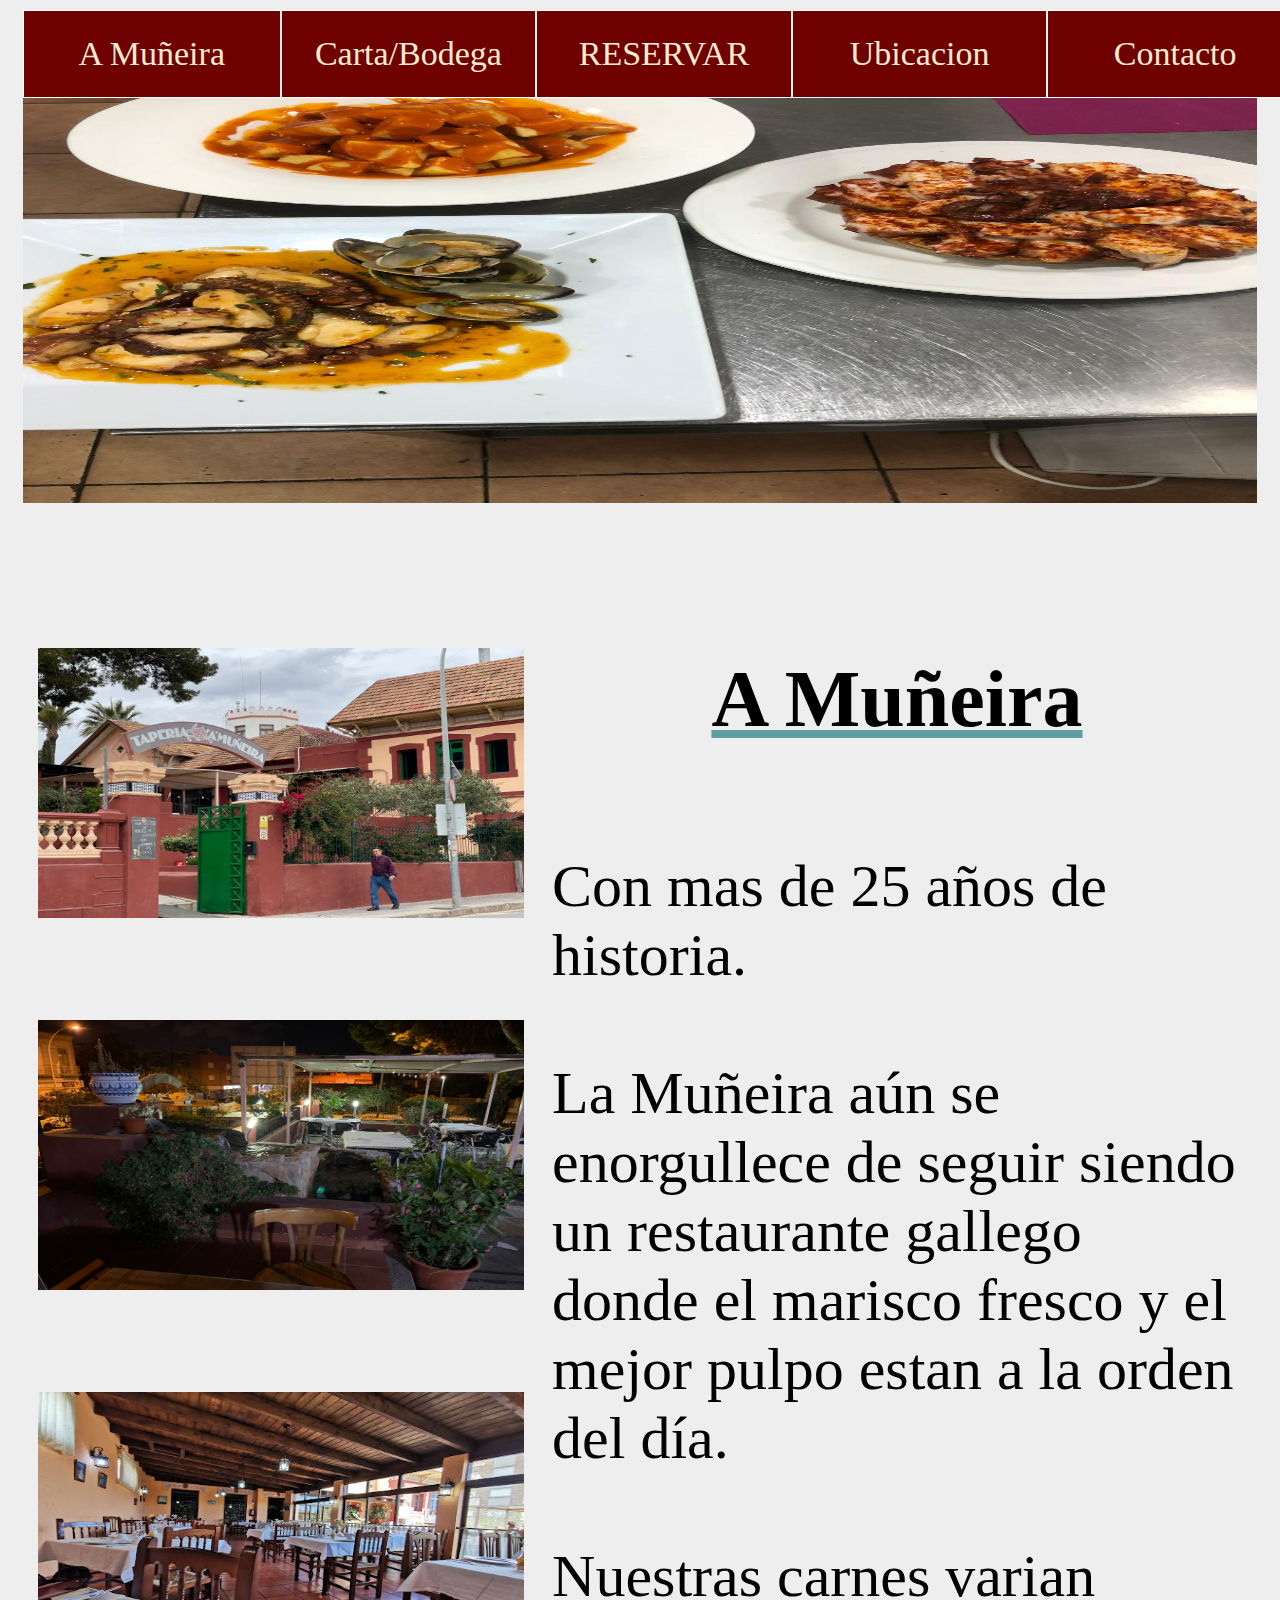
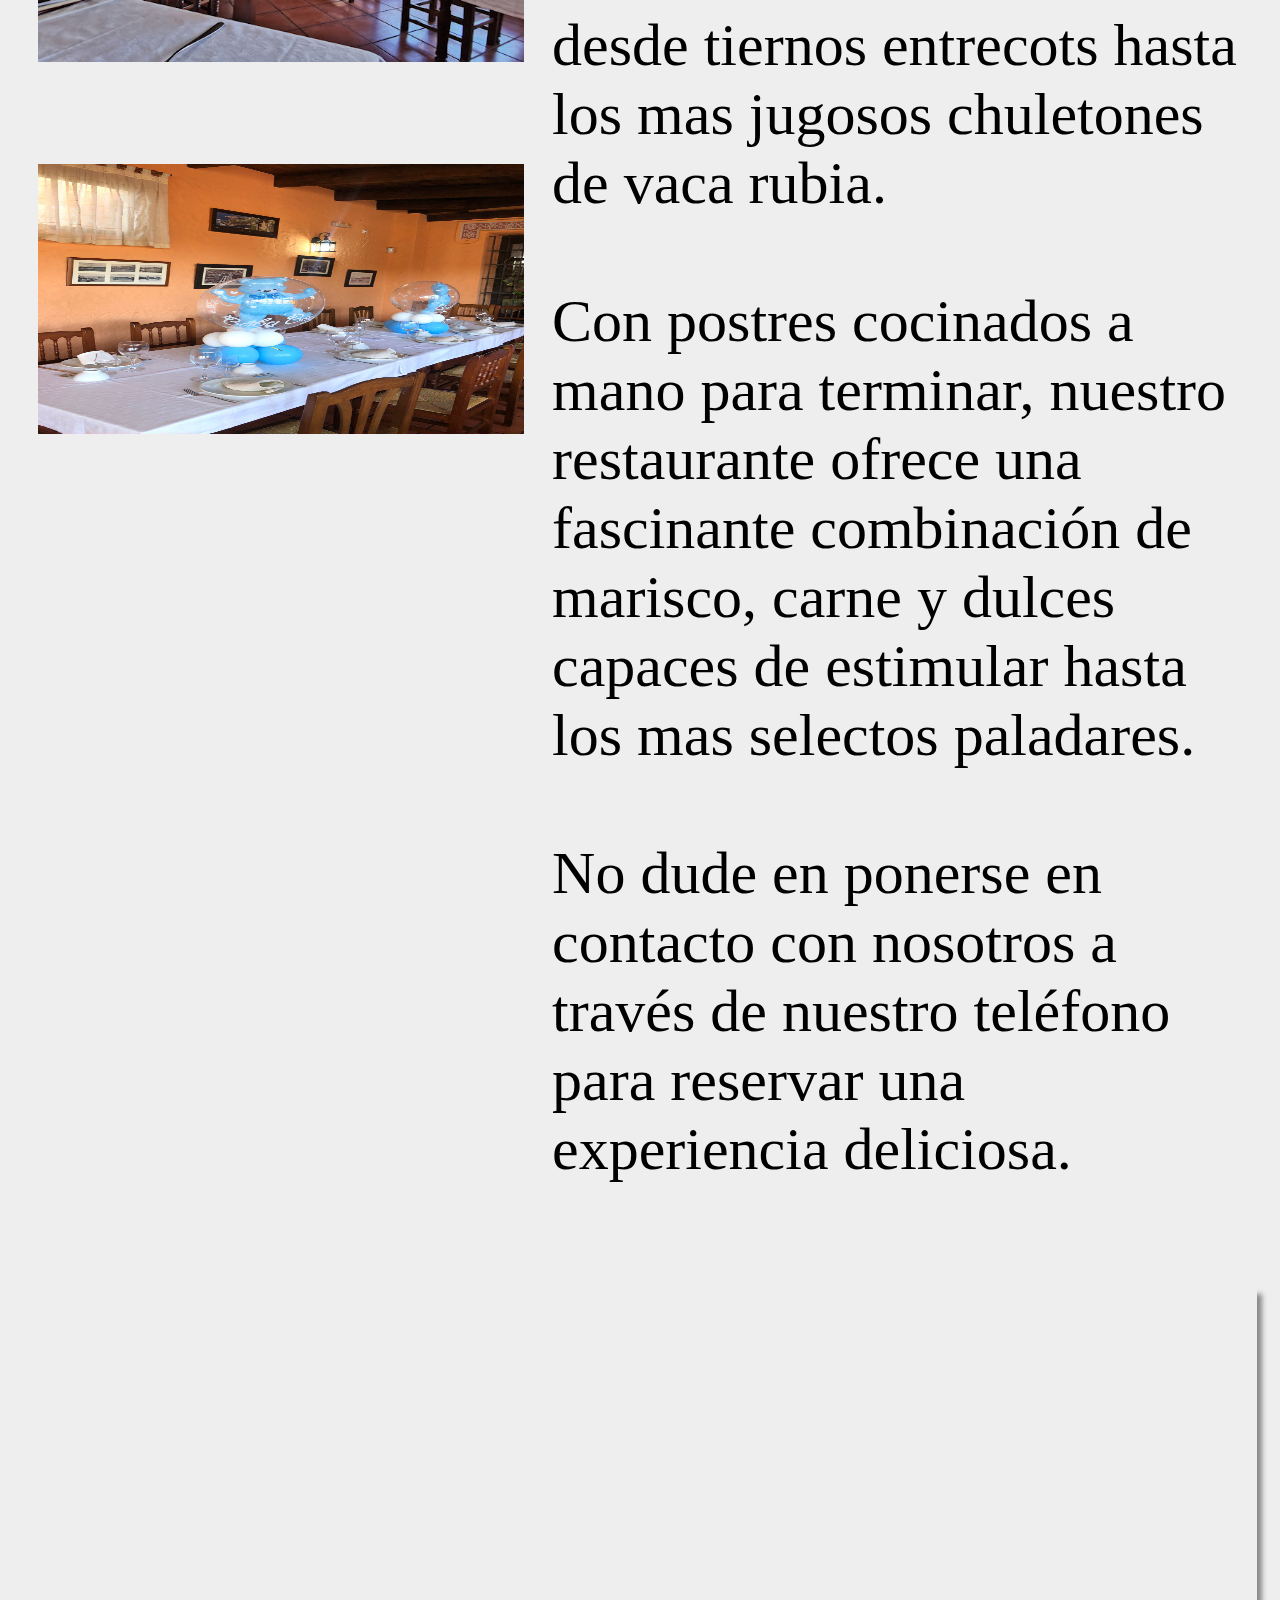
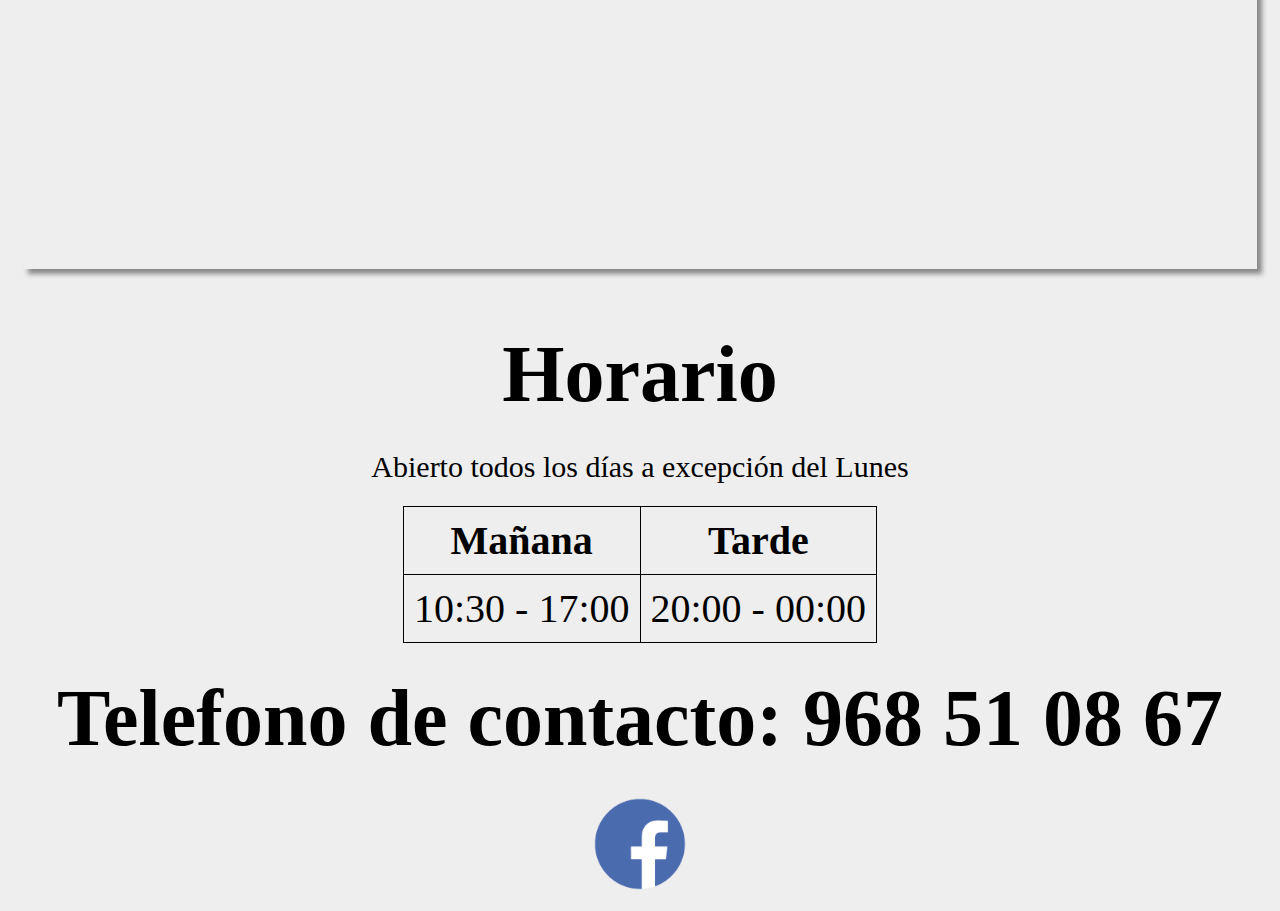
<file: index.html>
<!DOCTYPE html>
<html lang="es">
    <head>
        <meta charset="UTF-8">
        <meta name="description" content="Restaurante Taperia A Muñeira"
        <meta name="keywords" content="Restaurante, Taperia, Muñeira, Restaurante Taperia A Muñeira">
        <meta name="author" content="Diego Pablo Uceda Dos Santos">

        <link rel = "stylesheet" href = "http://cdn.leafletjs.com/leaflet-0.7.3/leaflet.css" />
        <script src = "http://cdn.leafletjs.com/leaflet-0.7.3/leaflet.js"></script>

        <title>Restaurante Taperia A Muñeira</title>
    </head>
    <body>
        <!--Menu Horizontal-->
        <div class="col-12">
            <ul class="menu">
                <li><a href="#slider" id="muñeira">A Muñeira</a></li>
                <li><a href="carta.html" id="carta">Carta/Bodega</a></li>
                <li><a href="reservar.html" id="reservar" name="reservar">RESERVAR</a></li>
                <li><a href="#map" id="ubicacion">Ubicacion</a></li>
                <li><a href="#horario" id="contacto">Contacto</a></li>    
            </ul>
        </div>

        <!--Slider-->
        <div class="col-12" id="slider">
            <div class="contenedorSlider">
                <div class="slide fade">
                    <img src="Slider\Comida Bravas y Pulpo.jpeg" alt="Imagen de pulpo a la gallega">
                </div>
            
                <div class="slide fade">
                    <img src="Slider\Comida Empanada Gallega 2.jpeg" alt="Imagen de una parrillada de carne">
                </div>

                <div class="slide fade">
                    <img src="Slider\Comida Asiatico.jpeg" alt="Imagen de una parrillada de carne">
                </div>

                <div class="slide fade">
                    <img src="Slider\Comida Filloas Marisco.jpeg" alt="Imagen de una parrillada de carne">
                </div>

                <div class="slide fade">
                    <img src="Slider\Comida Carne Cruda.jpeg" alt="Imagen de una parrillada de carne">
                </div>

                <div class="slide fade">
                    <img src="Slider\Comida Carne Entrecot.jpeg" alt="Imagen de una parrillada de carne">
                </div>

                <div class="slide fade">
                    <img src="Slider\Comida Mariscada.jpeg" alt="Imagen de una parrillada de carne">
                </div>

                <div class="slide fade">
                    <img src="Slider\Comida Calamares Plancha.jpeg" alt="Imagen de una parrillada de pulpo">
                </div>

            </div> 
        </div>

        <!--Fotos del Local y Descripcion-->
        <div class="col-12 descripcion">
            <div class="col-5 fotoslocal">
                <img src="Descripcion\Entrada diurna.jpeg" alt="Foto de la entrada al local">
                <img src="Descripcion\Terraza nocturna.jpeg" alt="Foto de la terraza del local">
                <img src="Descripcion\salon.jpg" alt="Foto del salon del local">
                <img src="Descripcion\Salon diurno.jpeg" alt="Foto del salon del local">
            </div>

            <div class="col-7" id="descripciontexto">
                <h4>A Muñeira</h4>
                <p>Con mas de 25 años de historia.
                <br>
                <br>
                La Muñeira aún se enorgullece de seguir siendo un restaurante gallego donde el marisco fresco y el mejor pulpo estan a la orden del día.
                <br>
                <br>
                Nuestras carnes varian desde tiernos entrecots hasta los mas jugosos chuletones de vaca rubia.
                <br>
                <br>
                Con postres cocinados a mano para terminar, nuestro restaurante ofrece una fascinante combinación de marisco, carne y dulces capaces de estimular hasta los mas selectos paladares.
                <br>
                <br>
                No dude en ponerse en contacto con nosotros a través de nuestro teléfono para reservar una experiencia deliciosa.</p>
            </div>
        </div>

        <!--Mapa con la ubicacion-->
        <br/>
        <div class="col-12" id="mapa">
            <div id="map">
                
                <style>
                    #map { 
                      width: 100%;
                      height: 580px;
                      box-shadow: 5px 5px 5px #888;
                   }
                </style>
                <script>
                    //Objeto Mapa
                    var map = L.map('map').setView([37.62301899367717, -0.9888947631581446],18);
                    
                    // Objeto Layer
                    L.tileLayer('http://{s}.tile.openstreetmap.org/{z}/{x}/{y}.png', {
                        attribution: 'Map data &copy; <a href="http://openstreetmap.org">OpenStreetMap</a> contributors, <a href="http://creativecommons.org/licenses/by-sa/2.0/">CC-BY-SA</a>, Imagery © <a href="http://cloudmade.com">CloudMade</a>',maxZoom: 18
                    }).addTo(map);

                    L.control.scale().addTo(map);
                    // Marcador leaflet
                    L.marker([37.62301899367717, -0.9888947631581446],{draggable: true}).addTo(map);
                </script>
                  
            </div>
        </div>

        <!--Horario Formas de contacto Redes sociales-->
        <br/>
        <div class="col-12 contacto">
            <h4>Horario</h4>
            <span id="horario">Abierto todos los días a excepción del Lunes</span>
            <br/><br/><br/>
            <table class="tabla">
                <th>Mañana</th><th>Tarde</th>
                <tr><td>10:30 - 17:00</td><td>20:00 - 00:00</td></tr>
            </table>
            <h4>Telefono de contacto: 968 51 08 67</h4>
            <a href="https://m.facebook.com/Taperia-Mu%C3%B1eira-111594107641116/?__tn__=%2Cg" target="_blank"><img src="facebook.png" alt="facebook"></a>
        </div>

        <script src="restaurante.js"></script>
        <link rel="stylesheet"  href="Movil.css">
        
    </body>
</html>
</file>
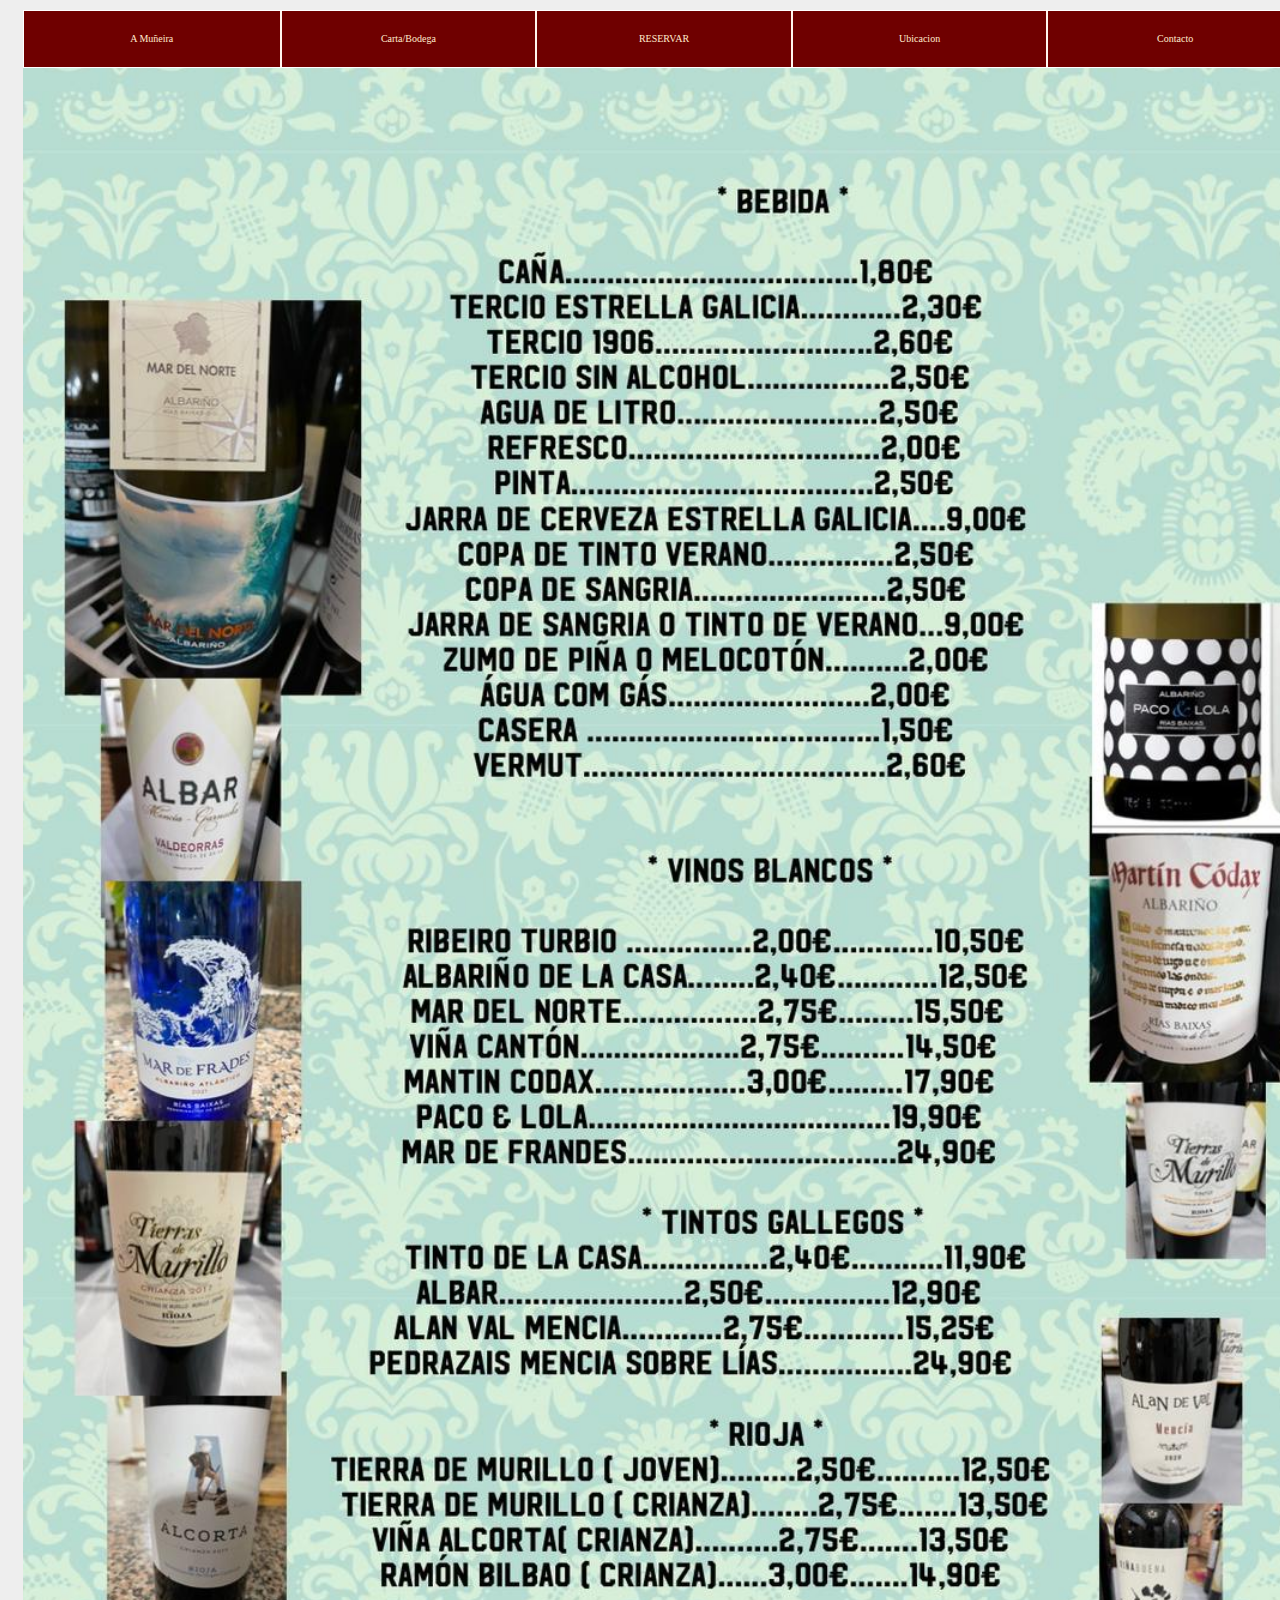
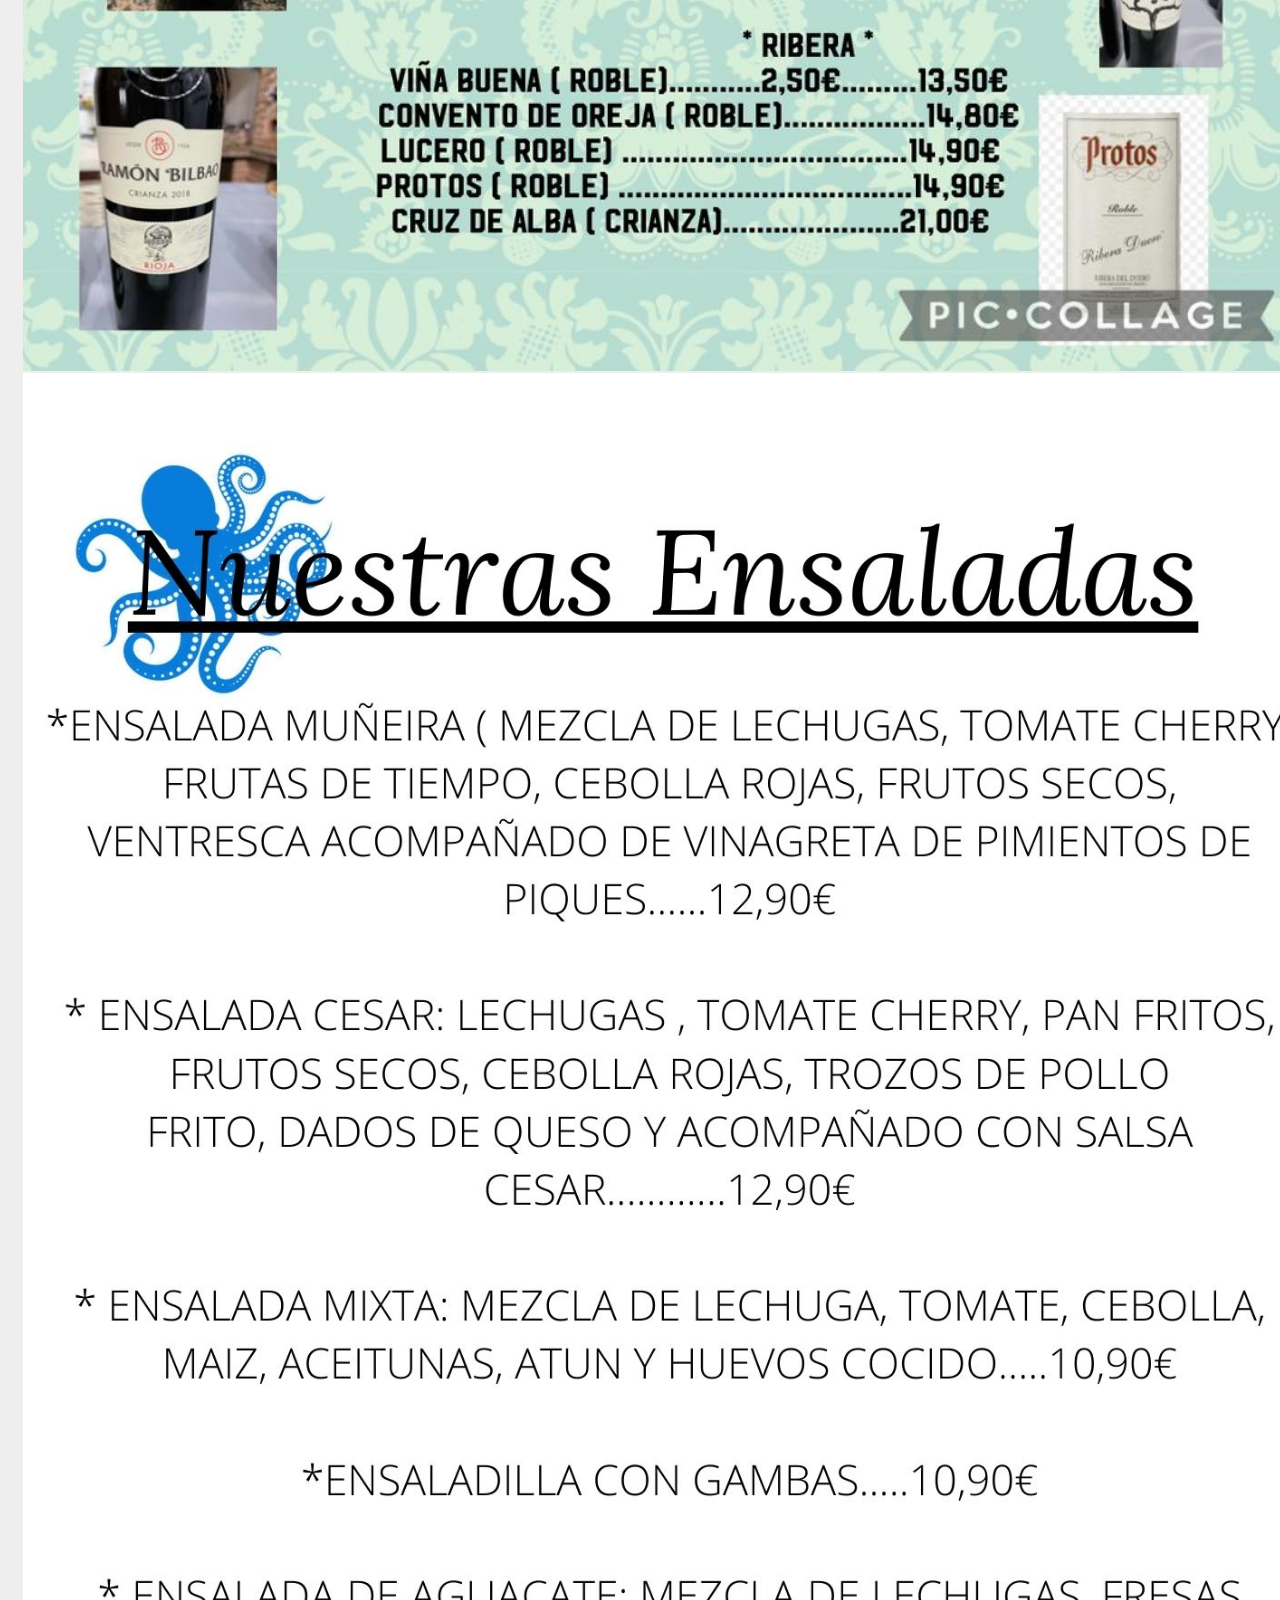
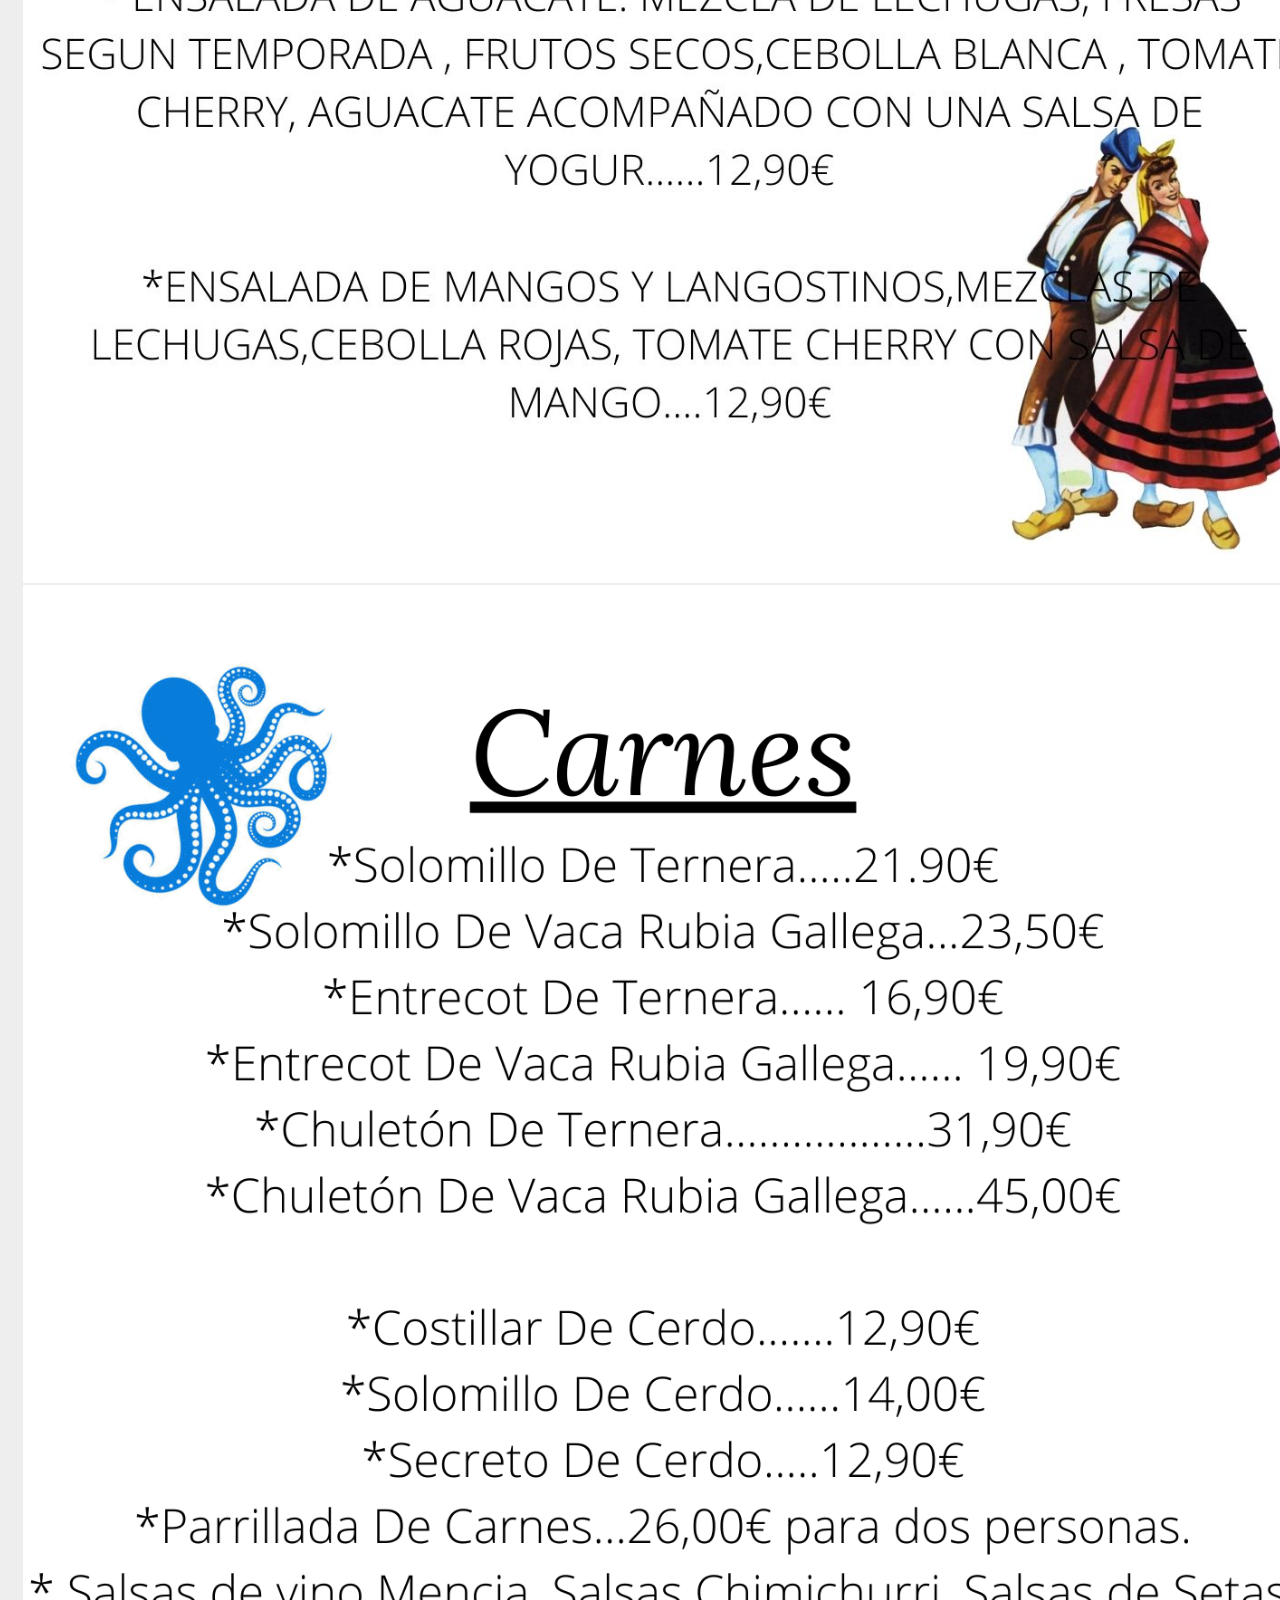
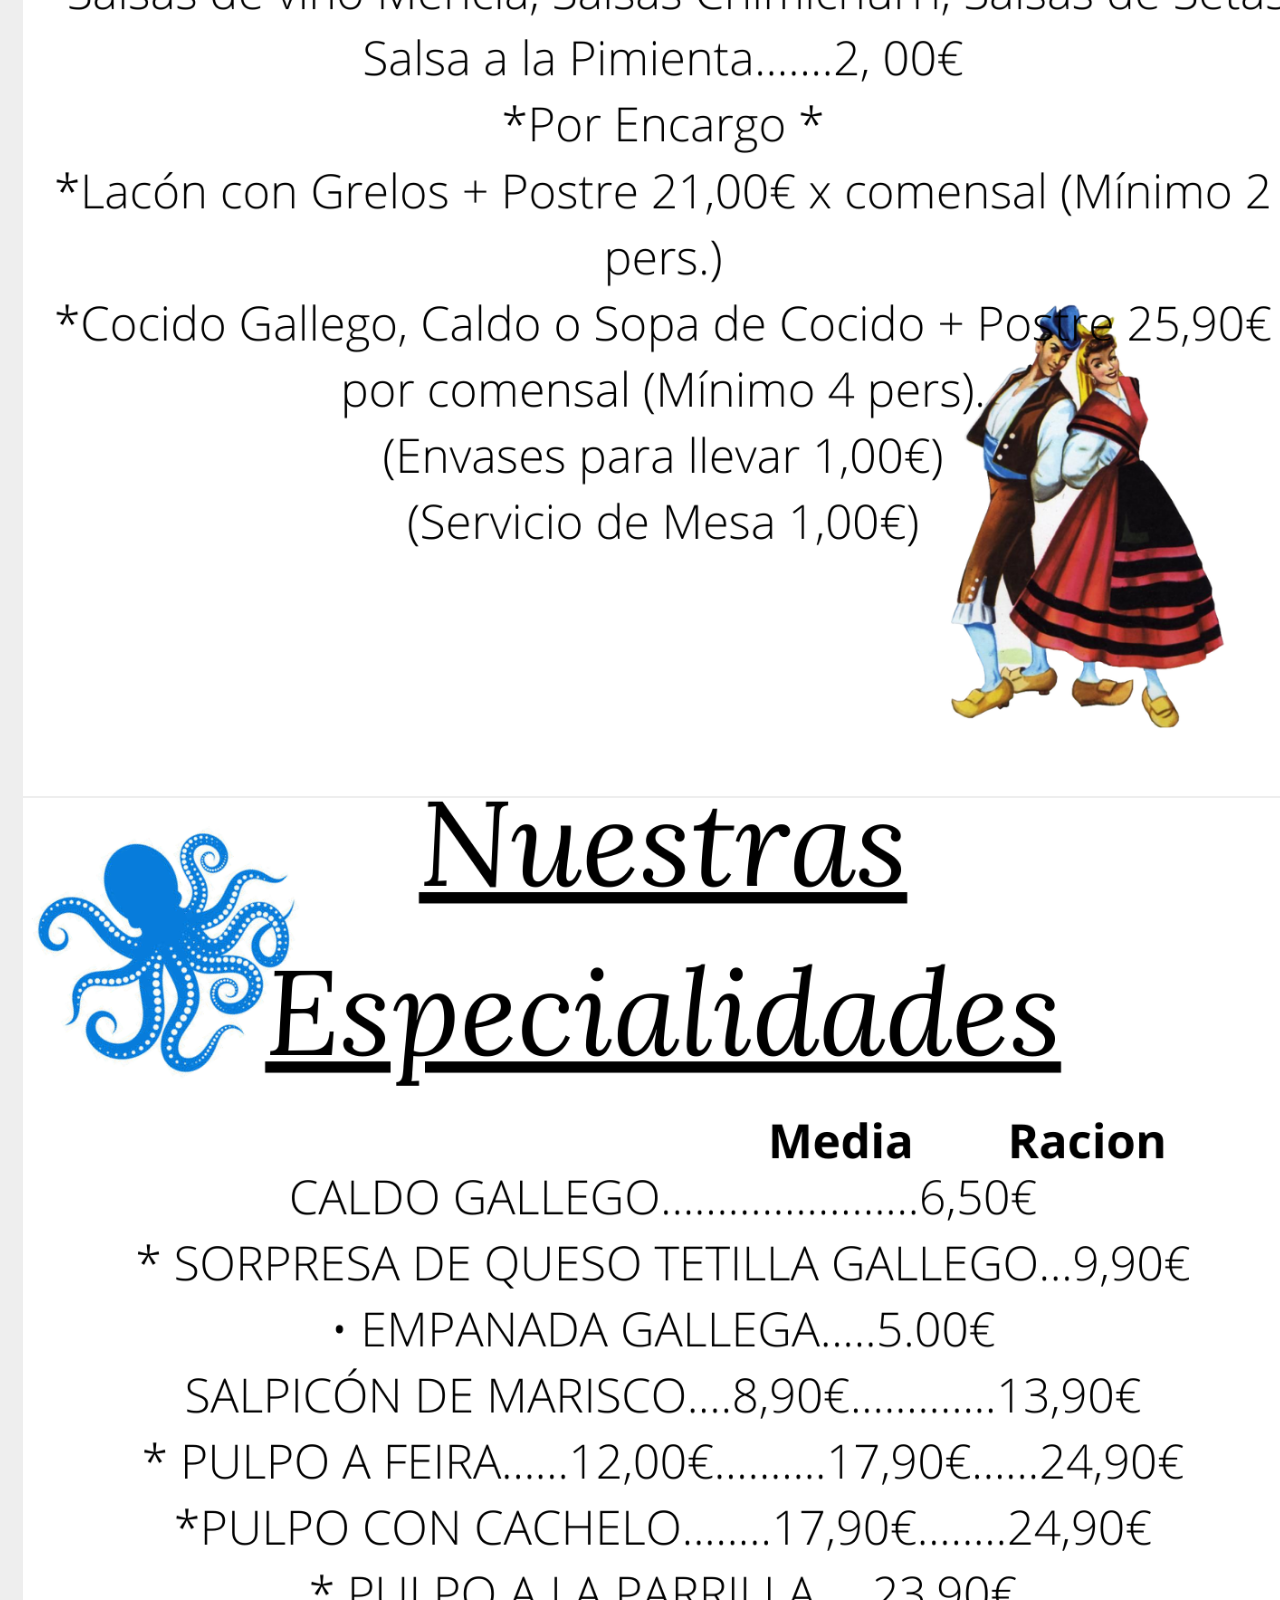
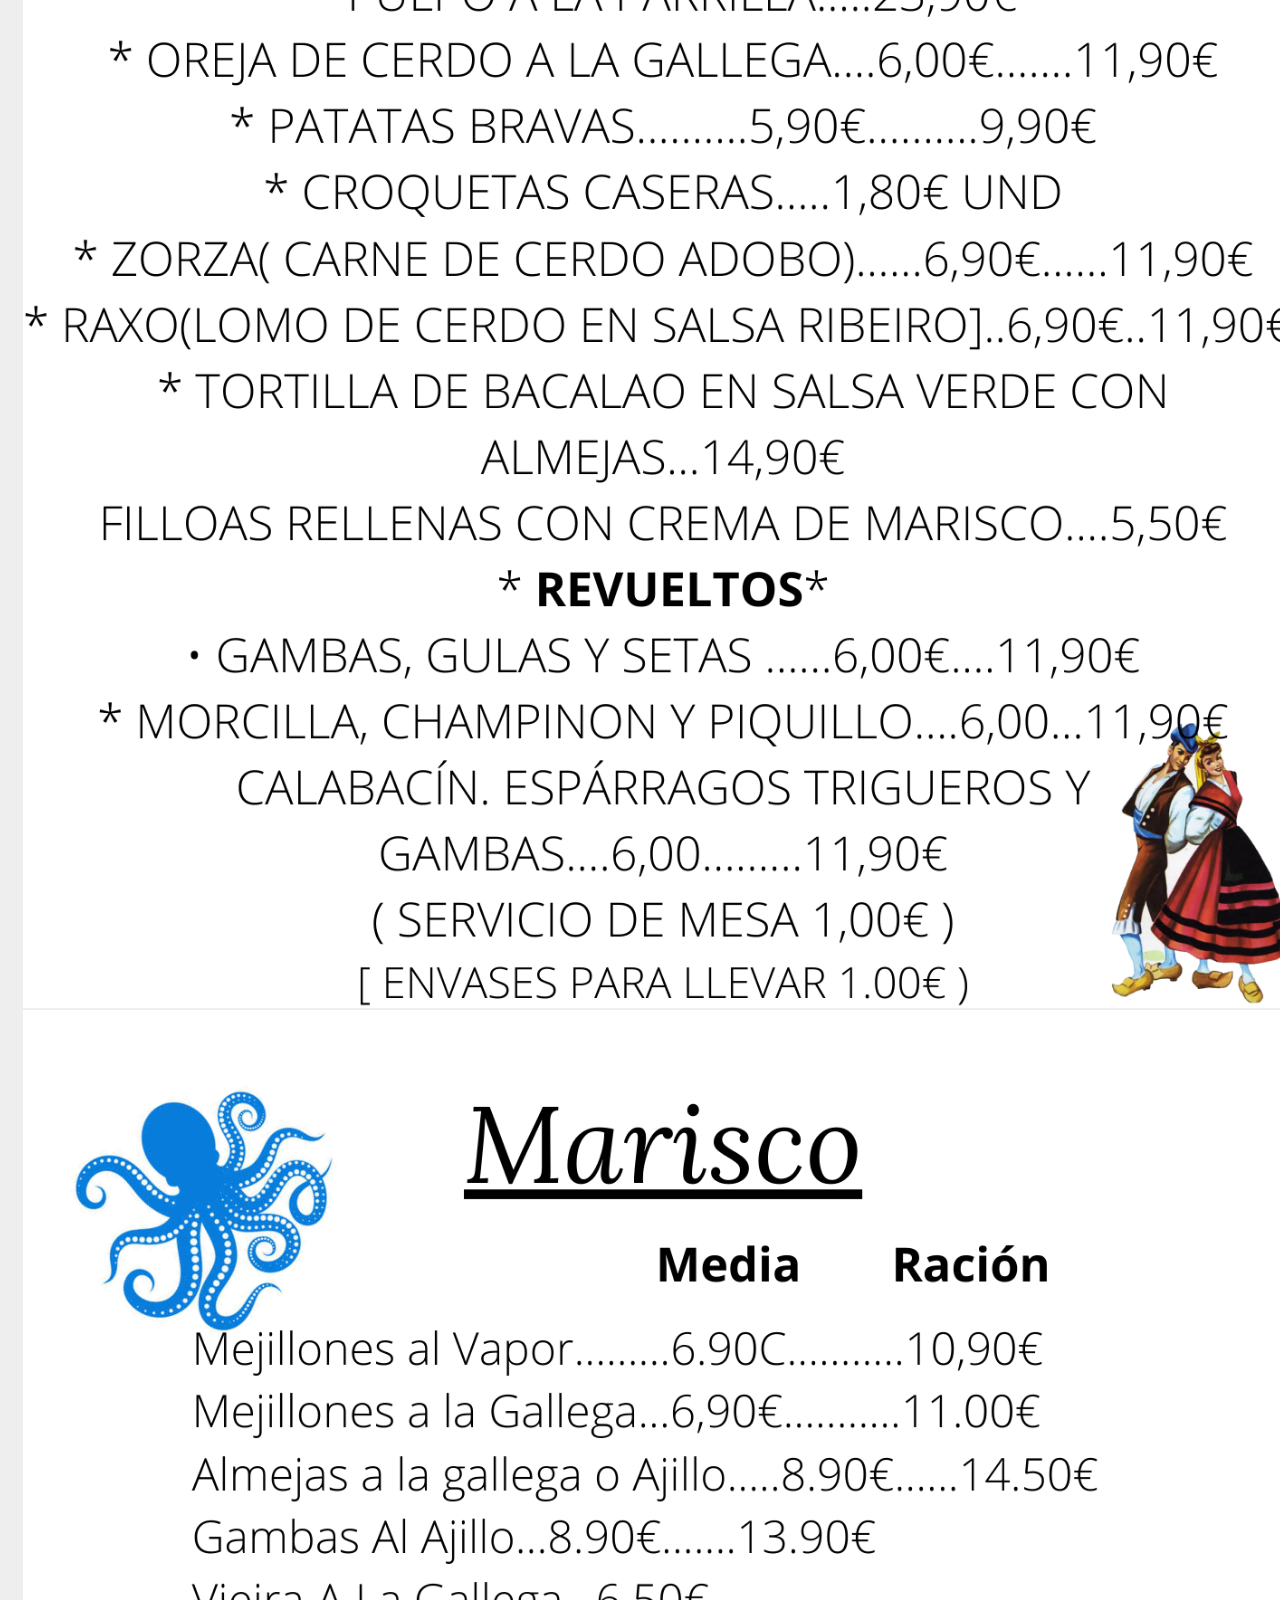
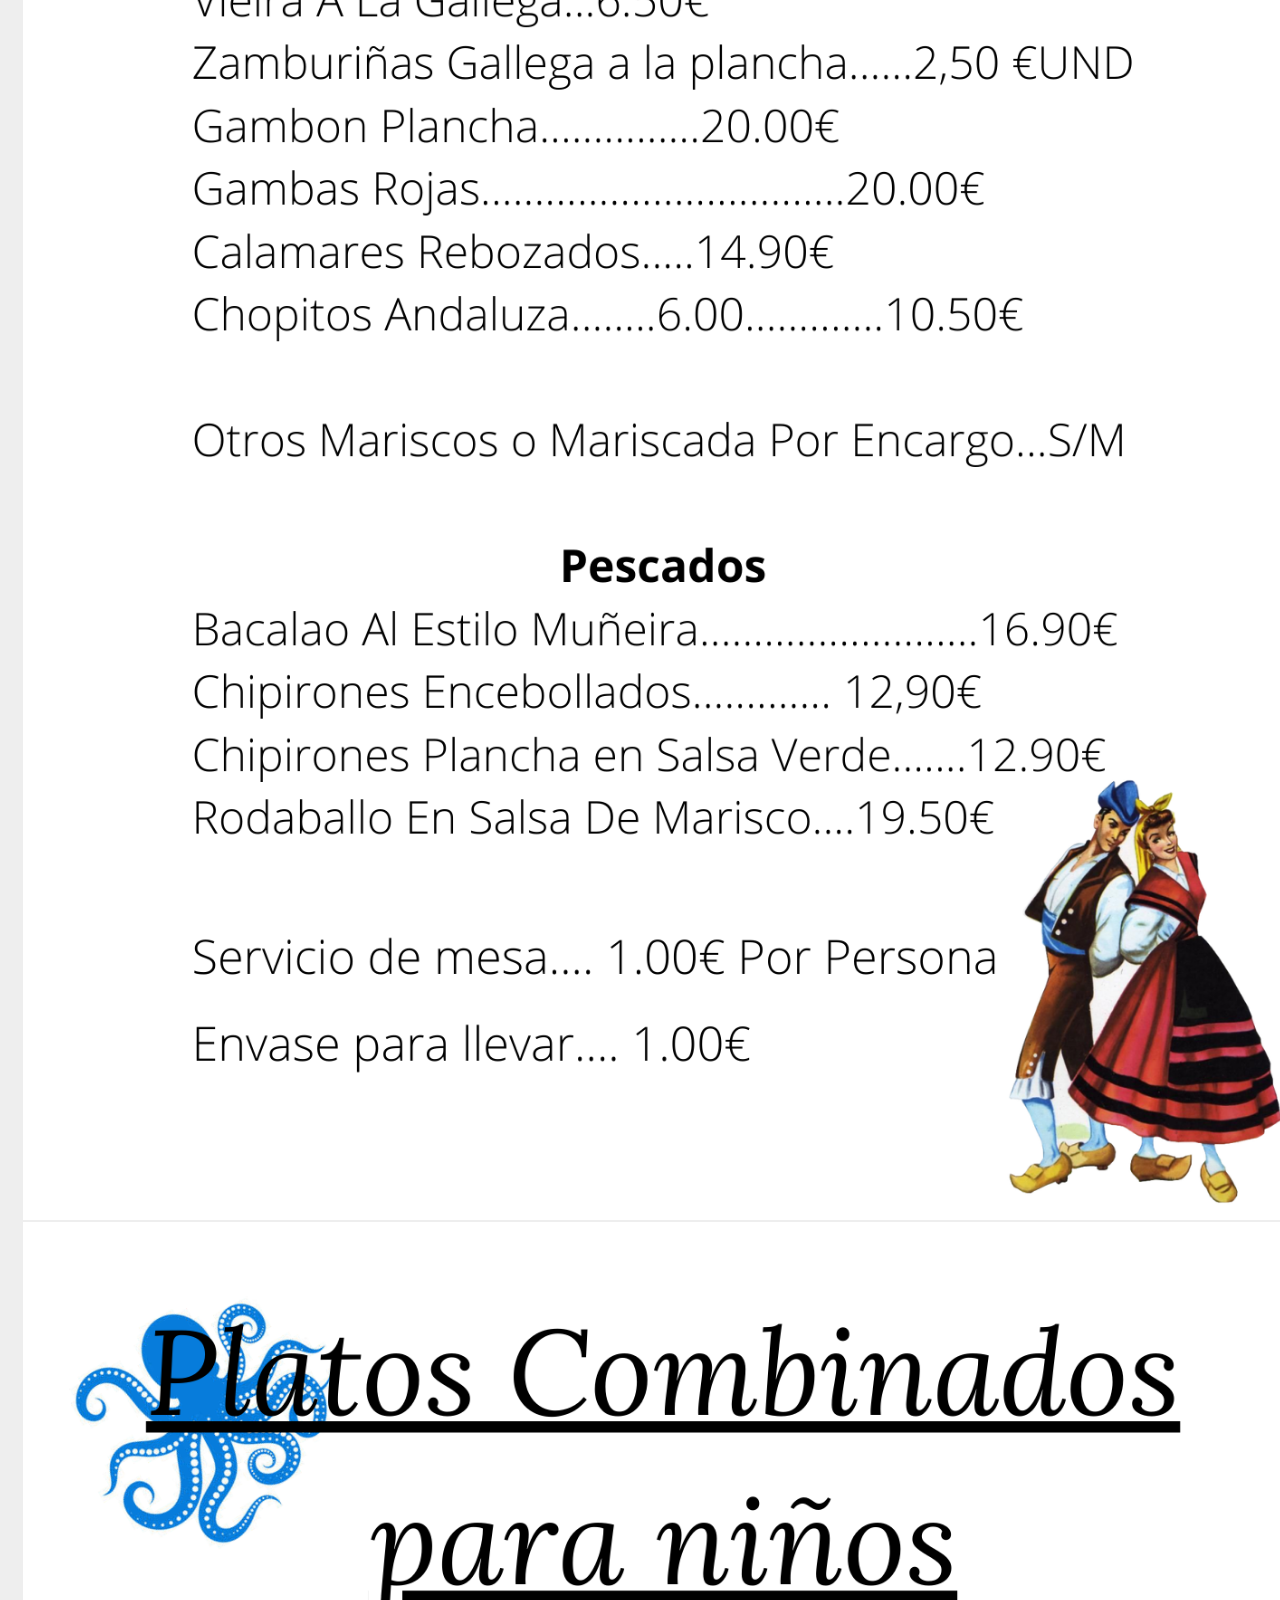
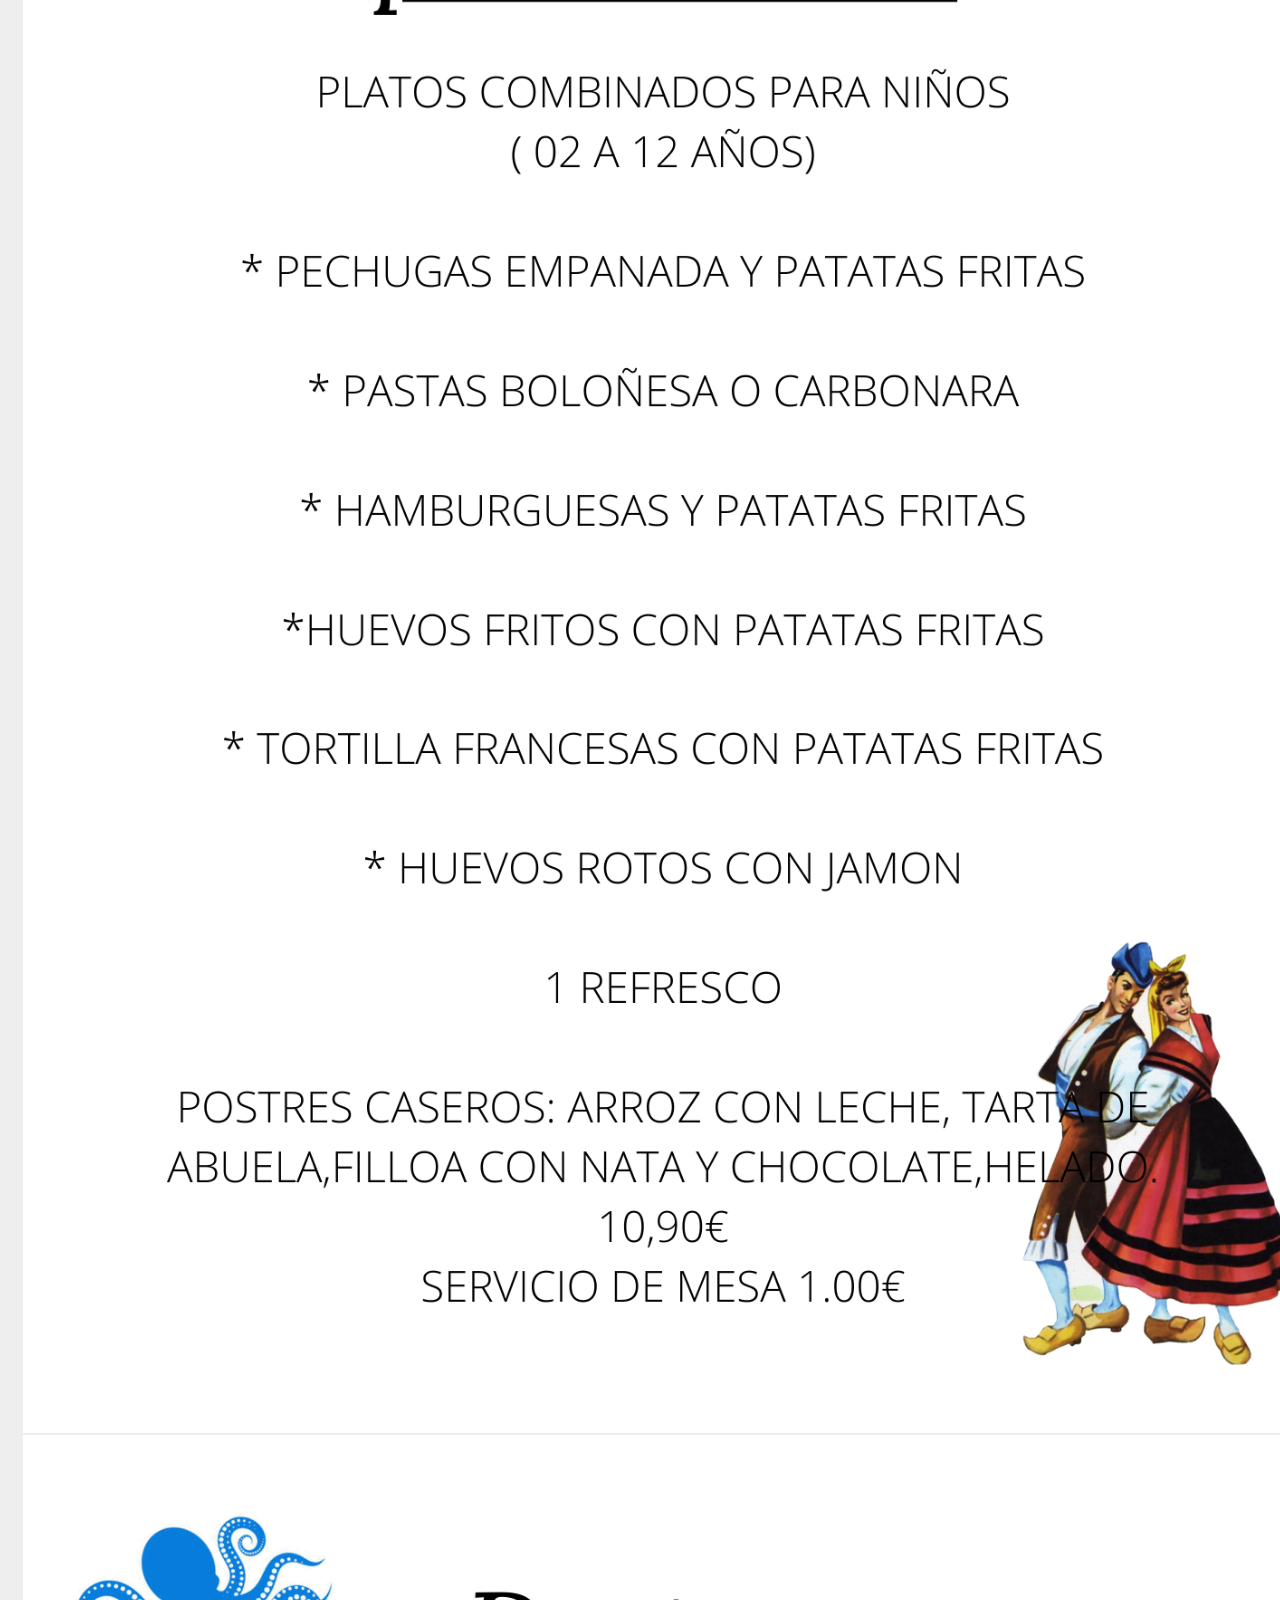
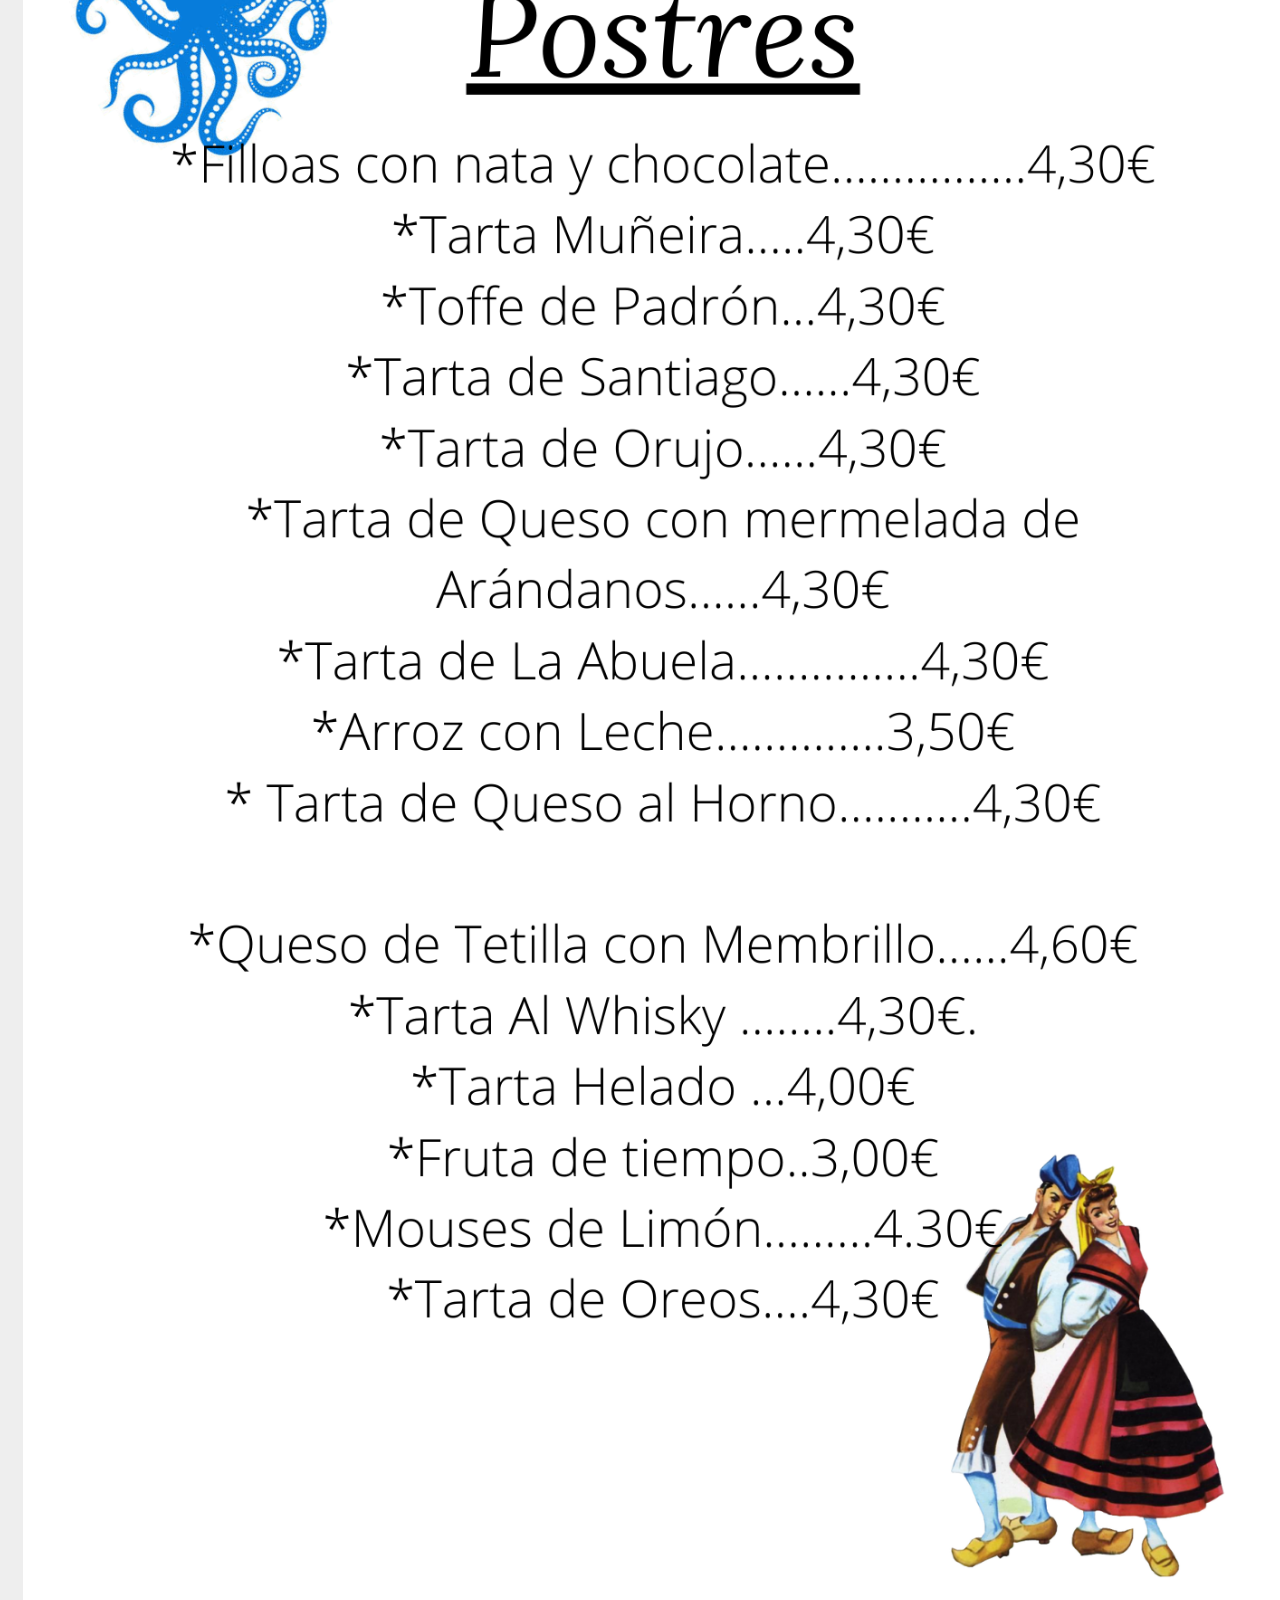
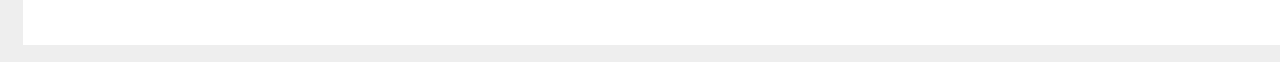
<file: carta.html>
<!DOCTYPE html>
<html lang="es">
<head>
    <meta charset="UTF-8">
    <meta http-equiv="X-UA-Compatible" content="IE=edge">
    <meta name="viewport" content="width=device-width, initial-scale=1.0">
    <title>Carta y Bodega</title>
</head>
<body>
    <!--Menu Horizontal-->
        <div class="col-12">
            <ul class="menu">
                <li><a href="index.html" id="muñeira">A Muñeira</a></li>
                <li><a href="carta.html" id="carta">Carta/Bodega</a></li>
                <li><a href="reservar.html" id="reservar" name="reservar">RESERVAR</a></li>
                <li><a href="index.html" id="ubicacion">Ubicacion</a></li>
                <li><a href="index.html" id="bodega">Contacto</a></li>
            </ul>
        </div>

    <div class="col-12">
        <div class="carta">
            <img src="Carta\Carta Bebida.jpeg" alt="Bodega">
            <img src="Carta\Ensaladas.jpg" alt="Ensaladas">
            <img src="Carta\Carnes.png" alt="Carnes">
            <img src="Carta\Especialidades.png" alt="Espcialidades">
            <img src="Carta\Marisco.png" alt="Marisco">
            <img src="Carta\Platos Combinados.png" alt="Platos Combinados">
            <img src="Carta\Postres.png" alt="Postres">
        </div>
        
    </div>
    
    <link rel="stylesheet" href="Carta.css">
</body>
</html>
</file>
<file: Movil.css>
html{
    font-size: 62.5%;
}
body{
    background-color: #EEEEEE;  
}
/* Montamos el Grid View*/
*{
    box-sizing: border-box;
}

.col-1 {width: 8.33%;}
.col-2 {width: 16.66%;}
.col-3 {width: 25%;}
.col-4 {width: 33.33%;}
.col-5 {width: 41.66%;}
.col-6 {width: 50%;}
.col-7 {width: 58.33%;}
.col-8 {width: 66.66%;}
.col-9 {width: 75%;}
.col-10 {width: 83.33%;}
.col-11 {width: 91.66%;}
.col-12 {width: 100%;}

[class*="col-"] {
    float: left;
    padding: 15px;
}

.row:after {
    content: "";
    clear: both;
    display: block;
}

/*Clase menu horizontal*/
ul.menu {
    position: fixed;
    top: 1rem;
    z-index: 1;
    width: 100%;
    
    border: 0.1rem solid white;
    
    background: #6f0000;
    
    list-style: none;
    margin: 0;
    padding: 0;
    overflow: hidden;
}
.menu li{
    float: left;
    width: 20%;
    text-align: center;
}
ul.menu li a {
    font-size: 3.4rem;
    line-height: 8rem;
    color: blanchedalmond;
    display: block;
    padding: .3rem;
    text-decoration: none;
    border-left: 0.2rem solid seashell;
}
.menu li :hover{
    background-color: purple;
    color: goldenrod;
    letter-spacing: 0.5rem;
}
#muñeira{
    border-left: none;
}

/*Descripcion del restaurante*/
.descripcion h4{
    font-size: 8rem;
    text-align: center;
    text-decoration: underline;
    text-decoration-color: cadetblue;
}
.descripcion p{
    font-size: 6rem;
}
.descripcion img{
    margin-top: 10rem;
    width: 38vw;
    height: 30vh;
}


/* Slider */
.contenedorSlider img{
    width: 100%;
    height: 50vh;
}

.slide {display: none;}

.fade{
    animation-name: fade;
    animation-duration: 1.5s;
}

@keyframes fade {
    from{opacity: .4}
    to {opacity: 1}
}

/*Contacto*/
.contacto{
    text-align: center;
    float: left;
}
.contacto h4{
    font-size: 8rem;
    text-align: center;
    margin: 3rem;
}
.contacto img{
    width: 100px;
}

/*Horario*/
#horario{
    text-align: center;
    font-size: 3rem;
}

.tabla, td, th{
    padding: 1rem;
    border-collapse: collapse;
    text-align: center;
    margin-left: auto;
    margin-right: auto;
    font-size: 4rem;
    border: 1px solid black;
}
</file>
<file: Carta.css>
html{
    font-size: 62.5%;
}
body{
    background-color: #EEEEEE;  
}
/* Montamos el Grid View*/
*{
    box-sizing: border-box;
}

.col-1 {width: 8.33%;}
.col-2 {width: 16.66%;}
.col-3 {width: 25%;}
.col-4 {width: 33.33%;}
.col-5 {width: 41.66%;}
.col-6 {width: 50%;}
.col-7 {width: 58.33%;}
.col-8 {width: 66.66%;}
.col-9 {width: 75%;}
.col-10 {width: 83.33%;}
.col-11 {width: 91.66%;}
.col-12 {width: 100%;}

[class*="col-"] {
    float: left;
    padding: 15px;
}

.row:after {
    content: "";
    clear: both;
    display: block;
}

/*Clase menu horizontal*/
ul.menu {
    position: fixed;
    top: 1rem;
    z-index: 1;
    width: 100%;
    
    border: 0.1rem solid white;
    
    background: #6f0000;
    
    list-style: none;
    margin: 0;
    padding: 0;
    overflow: hidden;
}
.menu li{

    margin: 0;
    float: left;
    width: 20%;
    text-align: center;
}
ul.menu li a {

    font-size: 1rem;
    line-height: 5rem;
    color: blanchedalmond;
    display: block;
    padding: .3rem;
    text-decoration: none;
    border-left: 0.2rem solid seashell;
}
.menu li :hover{
    background-color: purple;
    color: goldenrod;
    letter-spacing: 0.5rem;
}
#muñeira{

    border-left: none;
}

/*Carta*/
.carta{

    text-align: center;
}
.carta img{

   width: 100vw;
}
</file>
